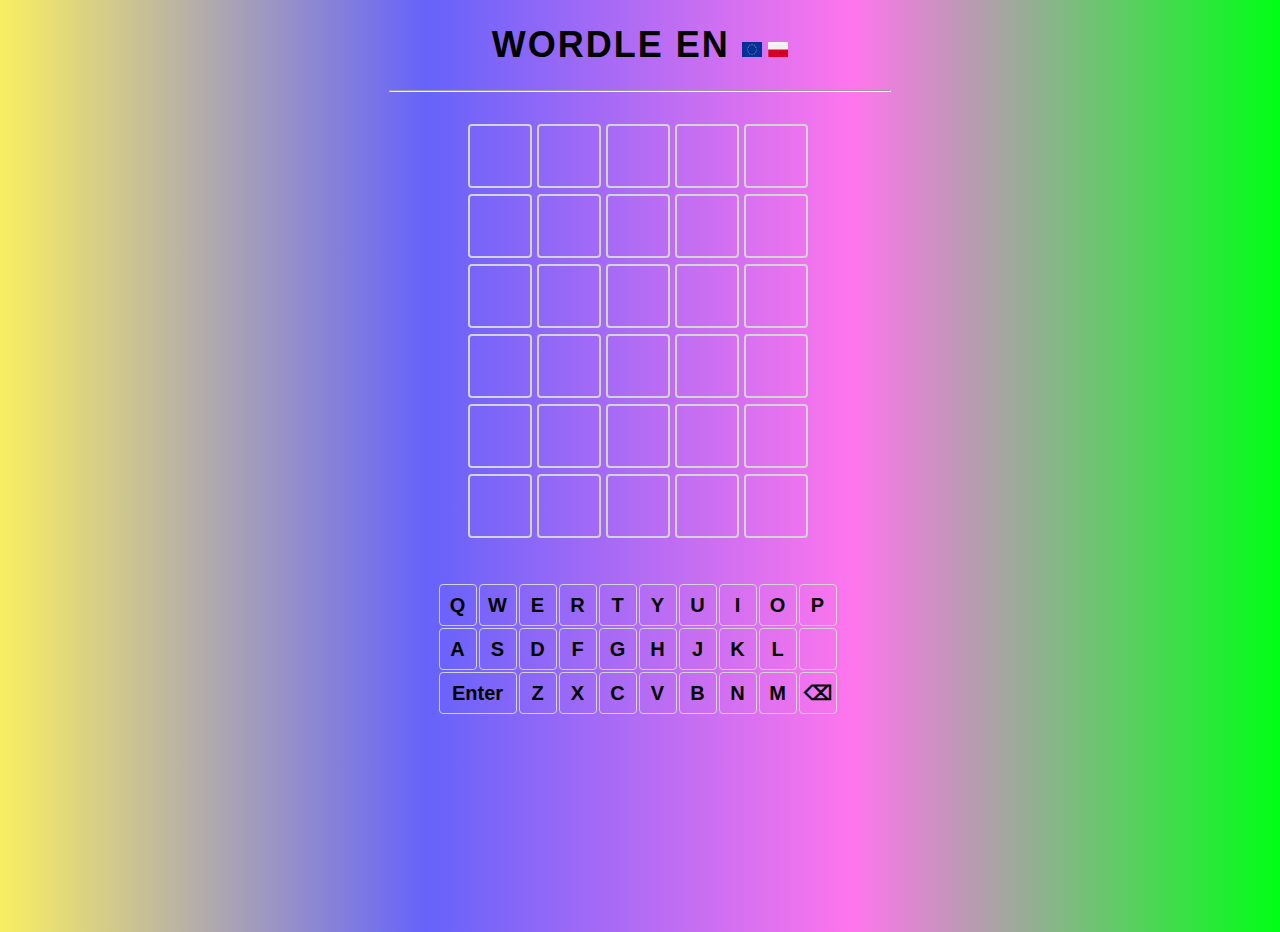
<file: index.html>
<!DOCTYPE html>
<html lang="en">
<head>
    <meta charset="UTF-8">
    <meta http-equiv="X-UA-Compatible" content="IE=edge">
    <meta name="viewport" content="width=device-width, initial-scale=1.0">
    <link rel="stylesheet" href="assets/css/style.css">
    <script src="assets/js/script.js" defer></script>

    <title>Wordle</title>
</head>
<body id="en">
    <div>
        <h1 id="title">Wordle EN  <span><a href="index.html"><img src="assets/images/EUFlag.png" width="20" height="15"></a>  <a href="indexPl.html"><img src="assets/images/pl.png" width="20" height="15"></a></span></h1>
        <hr>
        <br>
    </div>
    <div id="board">

    </div>
    <br>
    <h1 id="answer"></h1>
</body>
</html>
</file>
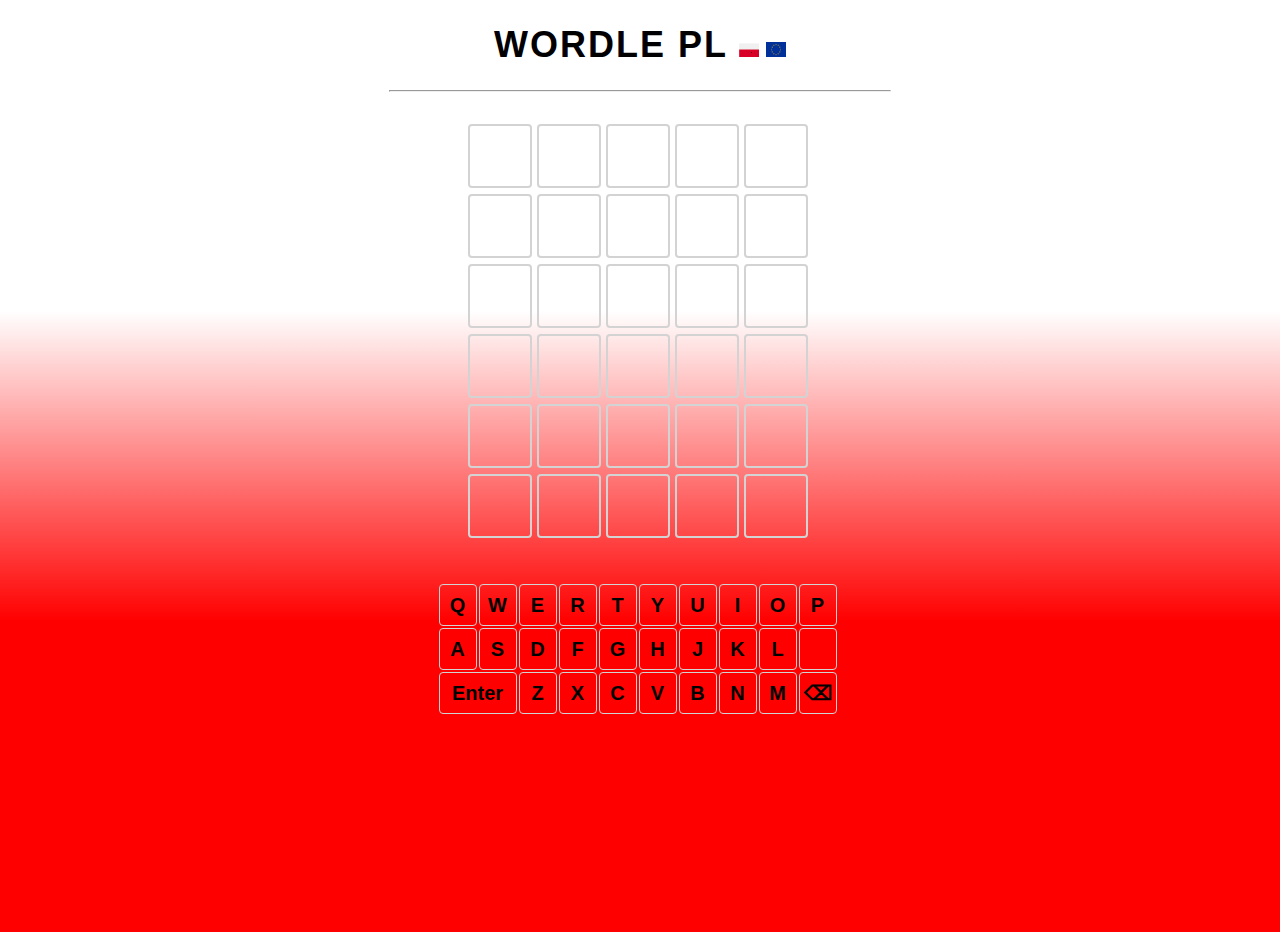
<file: indexPl.html>
<!DOCTYPE html>
<html lang="en">
<head>
    <meta charset="UTF-8">
    <meta http-equiv="X-UA-Compatible" content="IE=edge">
    <meta name="viewport" content="width=device-width, initial-scale=1.0">
    <link rel="stylesheet" href="assets/css/style.css">
    <script src="assets/js/scriptPl.js" defer></script>

    <title>Wordle PL</title>
</head>
<body id="pl">
    <div>
        <h1 id="title">Wordle PL  <span><a href="indexPl.html"><img src="/assets/images/pl.png" width="20" height="15"></a>  <a href="index.html"><img src="/assets/images/EUFlag.png" width="20" height="15"></a></span></h1>
        <hr>
        <br>
    </div>
    <div id="board">

    </div>
    <br>
    <h1 id="answer"></h1>
</body>
</html>
</file>
<file: assets/css/style.css>
body {
    font-family: Arial, Helvetica, sans-serif;
    box-sizing: border-box;
    min-height: 900px;
}

#pl {
    background: linear-gradient(to top, red, red, white, white);
    background-repeat: no-repeat;

    /* animation: flag 10s ease-in-out; */
}

@keyframes flag {
    from {
        transform: translateY(0);
      }
      to { 
        transform: translateY(-187%);
      }
   }

#en {
    background: linear-gradient(to left, rgb(0, 255, 21), rgba(255, 0, 221, 0.541), rgba(9, 4, 248, 0.623), rgba(245, 229, 9, 0.637));
    background-repeat: no-repeat;

}


hr {
   width: 500px;
}

#title,
#answer {
    font-size: 36px;
    font-weight: bold;
    letter-spacing: 2px;
    text-align: center;
    text-transform:uppercase;
}

#title a {
    font-size: medium;
    font-weight: bold;
    color: red;
    text-decoration: none;
}

#title img {
    transform:scale(1);
    transition: all 0.5s linear;
}

#title img:hover {
    color: black;
    transform:scale(1.3);
    transition: all 0.5s linear;
}

#title span {
    font-size: medium;
    font-weight: bold;
    color: black;
    text-decoration: none;
}

#board {
    width: 350px;
    height: 420px;
    margin: 0 auto;
    margin-top: 3px;
    display: flex;
    flex-wrap: wrap;
}

.tile {
    /* Box */
    border: 2px solid lightgray;
    border-radius: 4px;
    width: 60px;
    height: 60px;
    margin: 2.5px;

    /* Text */
    color: black;
    font-size: 36px;
    font-weight: bold;
    display: flex;
    justify-content: center;
    align-items: center;
}

.correct {
    background-color: rgba(106, 170, 100, 0.7);
    color: white;
    border-color: white;
}

.present {
    background-color: rgba(201, 180, 88, 0.7);
    color: white;
    border-color: white;
}

.absent {
    background-color: rgba(120, 124, 126, 0.7);
    color: white;
    border-color: white;
}

.keyboard-row {
    width: 405px;

    margin: 0 auto;
    display: flex;
    flex-wrap: wrap;
}

.key-tile {
    width: 36px;
    height: 40px;
    margin: 1px;
    border: 1px solid lightgray;
    border-radius: 4px;

    /* Text */
    font-size: 20px;
    font-weight: bold;
    display: flex;
    justify-content: center;
    align-items: center;
    transform:scale(1);
    transition: all 0.3s linear;
}

.key-tile:hover {
    transform:scale(1.1);
    background-color: rgba(170, 100, 133, 0.4);
    transition: all 0.2s linear;
}

.enter-key-tile {
    width: 76px;
    height: 40px;
    margin: 1px;
    border: 1px solid lightgray;
    border-radius: 4px;

    /* Text */
    font-size: 20px;
    font-weight: bold;
    display: flex;
    justify-content: center;
    align-items: center;
    transform:scale(1);
    transition: all 0.3s linear;
}

.enter-key-tile:hover {
    transform:scale(1.1);
    background-color: rgba(106, 170, 100, 0.4);
    transition: all 0.2s linear;
}
</file>
